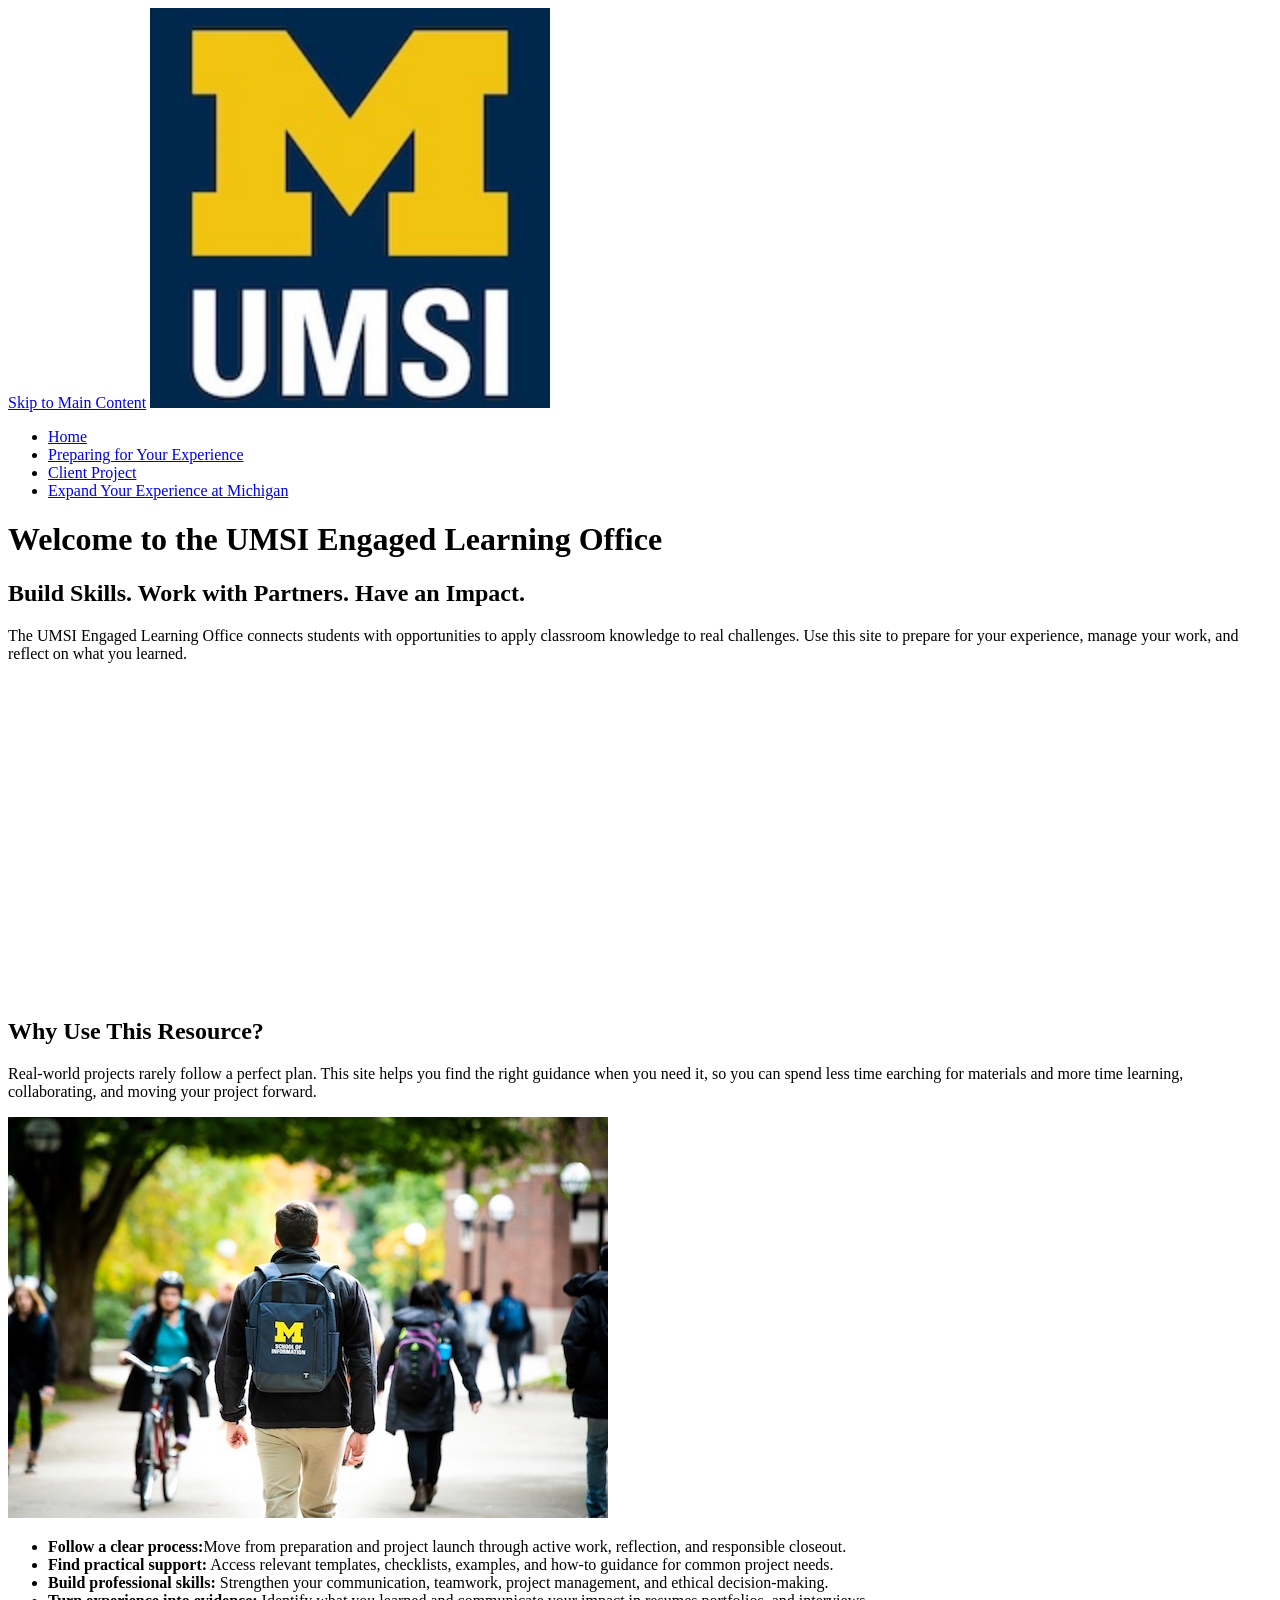
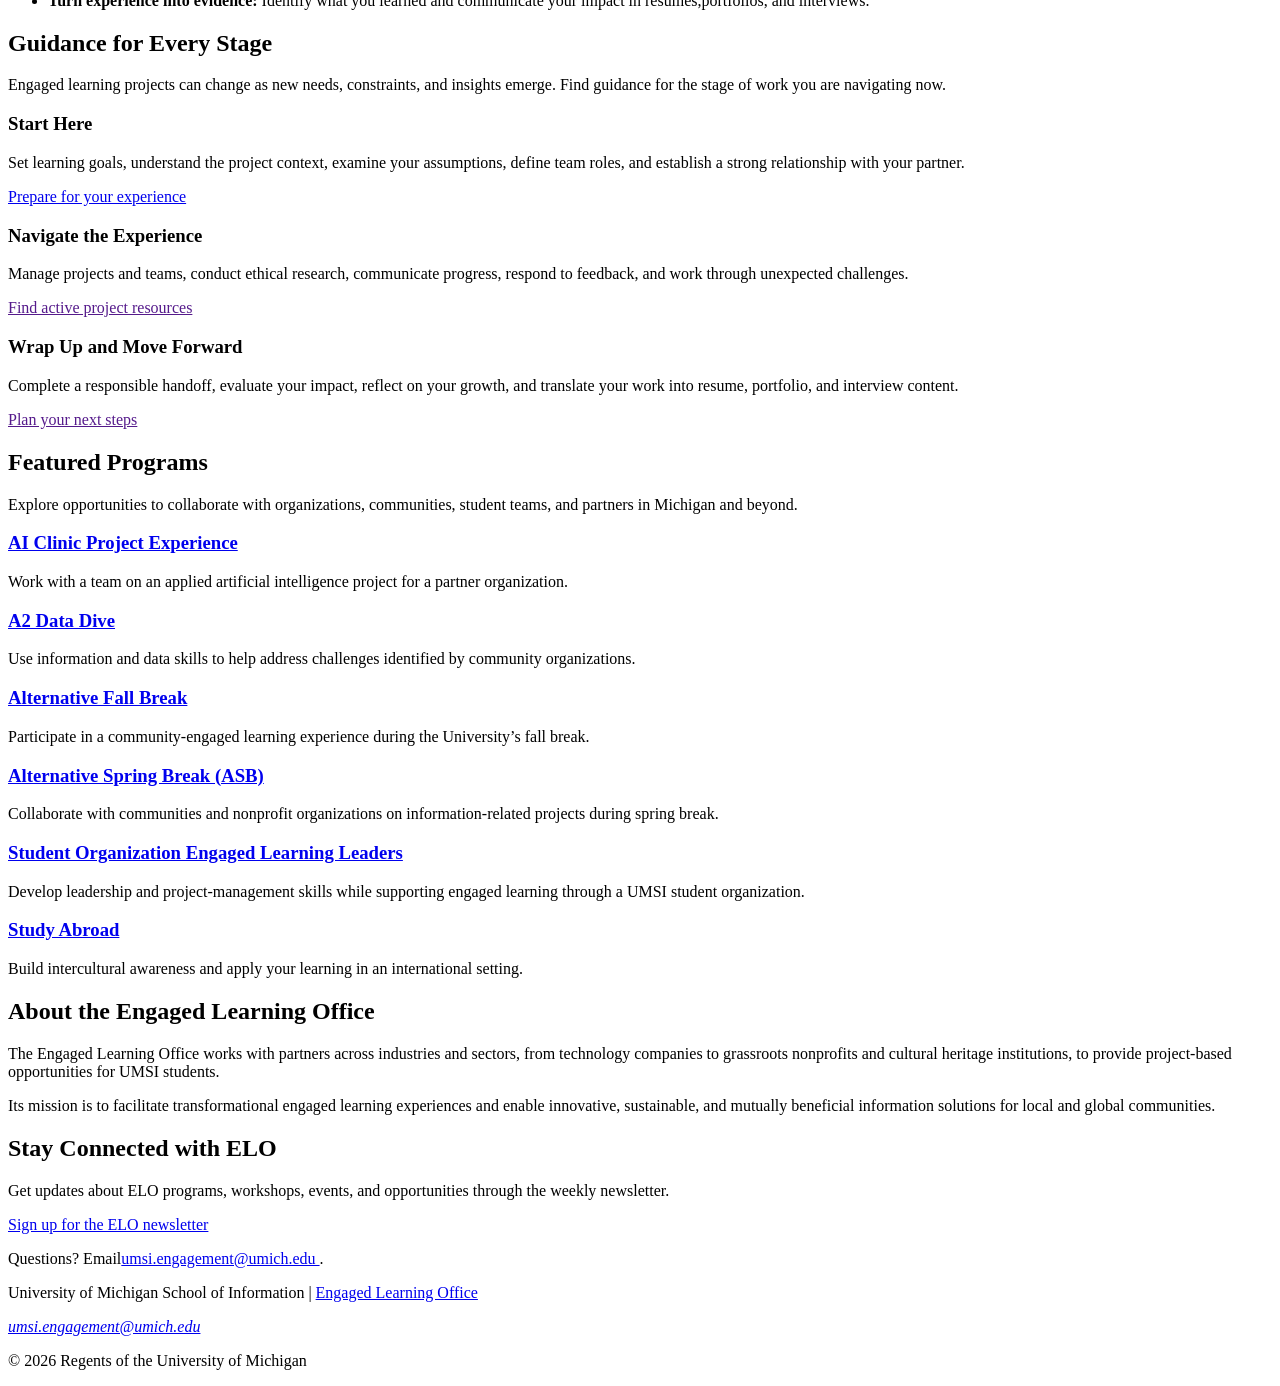
<file: client_project.html>
<!DOCTYPE html>
<html lang="en">
<head>
    <meta charset="UTF-8">
    <meta name="viewport" content="width=device-width, initial-scale=1.0">
    <title>Document</title>
</head>
<body>
  <header>
  <a href = "#main">Skip to Main Content</a>
        <img src="images/UMSI_signature_vertical_informal_solidblue.jpg" alt="UMSI Logo">
        <nav>
            <ul>
                <li><a href = "index.html">Home</a></li>
                <li><a href = "prep.html">Preparing for Your Experience</a></li>
                <li><a href = "client_project"> Client Project</a> </a></li>
                <li><a href = "expand_your_experience"> Expand Your Experience at Michigan</a></li>
            </ul>
        </nav>
    <h1>Welcome to the UMSI Engaged Learning Office</h1>

    </header>
    <main id="main">
    <section>
      <h2>Build Skills. Work with Partners. Have an Impact.</h2>
      <p>
       The UMSI Engaged Learning Office connects students with opportunities to apply classroom knowledge to real challenges. Use this site to prepare for your experience, manage your work, and reflect on what you learned.
      </p>

      <iframe width="560px" height="315px" src="https://www.youtube.com/embed/81ZO9RfIJEQ?si=tBp82YWZMl1u7CVS" title="YouTube video player" frameborder="0" allow="accelerometer; autoplay; clipboard-write; encrypted-media; gyroscope; picture-in-picture; web-share" referrerpolicy="strict-origin-when-cross-origin" allowfullscreen></iframe>
         <!-- Note: this iframe might cause an Axe ARIA error - that's not on you that's on YouTube! -->
    </section>

<section>
    <h2>Why Use This Resource?</h2>

    <p>Real-world projects rarely follow a perfect plan. This site helps you find the right guidance when you need it, so you can spend less time earching for materials and more time learning, collaborating, and moving your project forward.
    </p>
        <img src="images/UMSI_CampusFall_UMSIBackpack_02.jpg" alt="A student wears a UMSI backpack in fall on the drag.">
    <ul>
        <li><strong>Follow a clear process:</strong>Move from preparation and project launch through active work, reflection, and responsible closeout.</li>
        <li><strong>Find practical support:</strong> Access relevant templates, checklists, examples, and how-to guidance for common project needs.</li>
        <li><strong>Build professional skills:</strong> Strengthen your communication, teamwork, project management, and ethical decision-making.</li>
        <li><strong>Turn experience into evidence:</strong> Identify what you learned and communicate your impact in resumes,portfolios, and interviews.</li>
    </ul>
</section>

 <section>
    <h2>Guidance for Every Stage</h2>
    <p>Engaged learning projects can change as new needs, constraints, and insights emerge. Find guidance for the stage of work you are navigating <srong>now.</strong></p>
    <article>
      <h3>Start Here</h3>
      <p>Set learning goals, understand the project context, examine your assumptions, define team roles, and establish a strong relationship with your partner.</p>
      <a href="prep.html">Prepare for your experience</a>
    </article>

    <article>
      <h3>Navigate the Experience</h3>
      <p>Manage projects and teams, conduct ethical research, communicate progress, respond to feedback, and work through unexpected challenges.</p>
      <a href="">Find active project resources</a>
    </article>

    <article>
      <h3>Wrap Up and Move Forward</h3>
      <p>Complete a responsible handoff, evaluate your impact, reflect on your growth, and translate your work into resume, portfolio, and interview content.</p>
      <a href="">Plan your next steps</a>
    </article>
  </section>

   <section>
    <h2>Featured Programs</h2>
    <p>Explore opportunities to collaborate with organizations, communities, student teams, and partners in Michigan and beyond.</p>
    <article>
    <h3><a href="https://mcompass.umich.edu/_portal/tds-program-brochure?programid=12810">AI Clinic Project Experience</a></h3>
    <p>Work with a team on an applied artificial intelligence project for a partner organization.</p>
    </article>

    <article>
    <h3><a href="https://mcompass.umich.edu/_portal/tds-program-brochure?programid=12556">A2 Data Dive</a></h3>
    <p>Use information and data skills to help address challenges identified by community organizations.</p>
    </article>

     <article>
      <h3><a href="https://mcompass.umich.edu/_portal/tds-program-brochure?programid=11297">Alternative Fall Break</a></h3>
      <p>Participate in a community-engaged learning experience during the University’s fall break.</p>
    </article>

    <article>
      <h3><a href="https://mcompass.umich.edu/_portal/tds-program-brochure?programid=10621">Alternative Spring Break (ASB)</a></h3>
       <p>Collaborate with communities and nonprofit organizations on information-related projects during spring break.</p>
    </article>

    <article>
      <h3><a href="https://mcompass.umich.edu/_portal/tds-program-brochure?programid=12294">Student Organization Engaged Learning Leaders</a></h3>
       <p>Develop leadership and project-management skills while supporting engaged learning through a UMSI student organization.</p>
    </article>

    <article>
      <h3><a href="https://www.si.umich.edu/student-life/study-abroad">Study Abroad</a></h3>
      <p>Build intercultural awareness and apply your learning in an international setting. </p>
    </article>
   </section>
  <section>
    <h2>About the Engaged Learning Office</h2>
    <p>The Engaged Learning Office works with partners across industries and sectors, from technology companies to grassroots nonprofits and cultural heritage institutions, to provide project-based opportunities for UMSI students.</p>
    <p>Its mission is to facilitate transformational engaged learning experiences and enable innovative, sustainable, and mutually beneficial information solutions for local and global communities.</p>
  </section>
  <aside>
    <h2>Stay Connected with ELO</h2>
    <p>Get updates about ELO programs, workshops, events, and opportunities through the weekly newsletter.</p>
    <div>
       <a href="https://umsi.info/elo-newsletter"> Sign up for the ELO newsletter</a>
    </div>
    <p>Questions? Email<a href="mailto:umsi.engagement@umich.edu">umsi.engagement@umich.edu </a>.</p>
  </aside>


        <!-- Content taken & modified from UMGPT with the prompt, "Write me a webpage of intro content to help meet the following requirements - this is for the home page": and then pasted in the client objectives & project requirements"
        UMGPT. (2026). UMGPT ( GPT-5.6 Sol September 7th version) [Large language model]. -->
    </main>
    <footer>
        <p>University of Michigan School of Information | <a href="https://www.si.umich.edu/programs/engaged-learning/about-engaged-learning-office">Engaged Learning Office </a></p>
      <address>
        <a href="mailto:umsi.engagement@umich.edu">umsi.engagement@umich.edu</a>
      </address>
      <p>&copy; 2026 Regents of the University of Michigan</p>
    </footer>
</body>
</html>
</file>
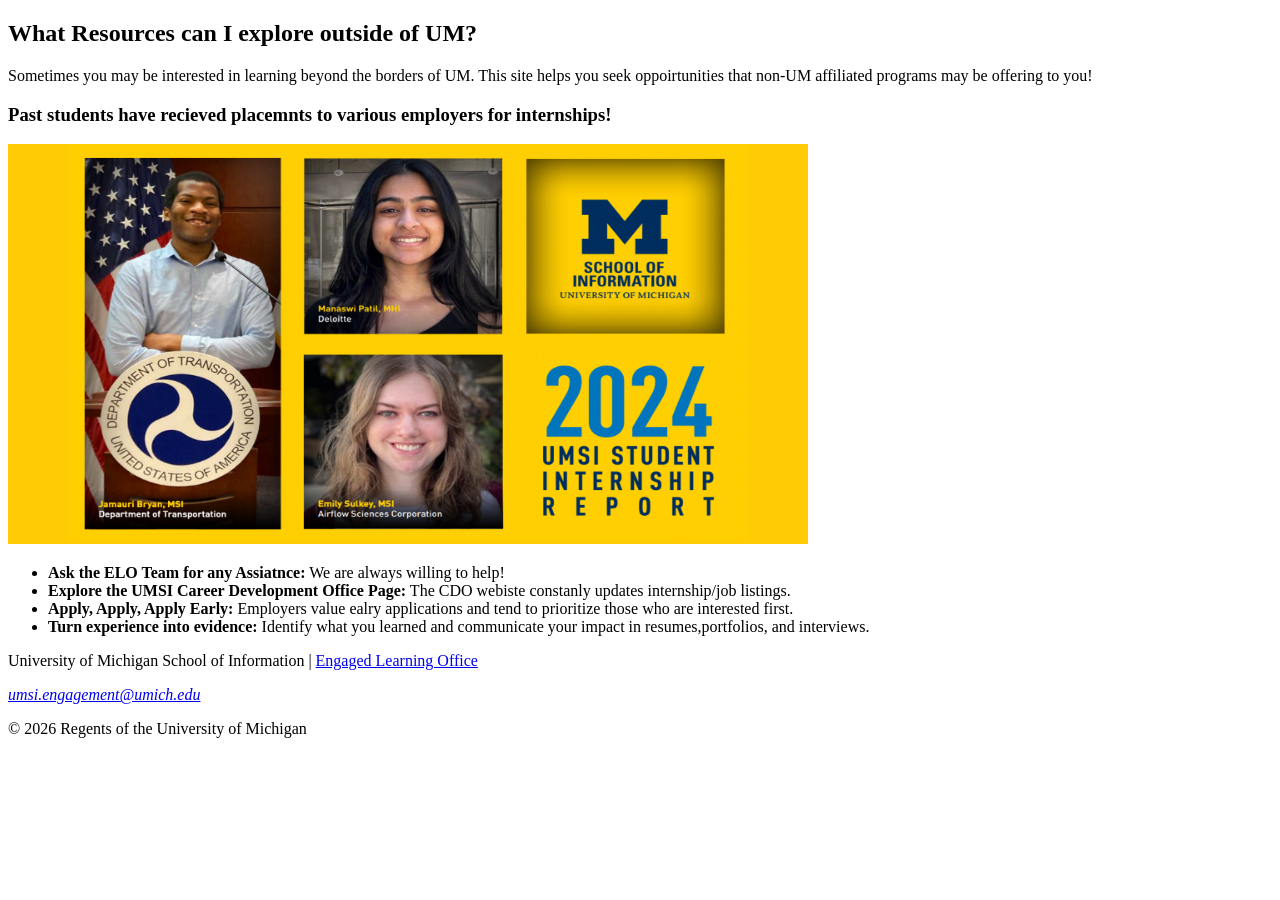
<file: expand_your_experience.html>
<!DOCTYPE html>
<html lang="en">
<head>
    <meta charset="UTF-8">
    <meta name="viewport" content="width=device-width, initial-scale=1.0">
    <title>Document</title>
</head>
<body>
 <h2> What Resources can I explore outside of UM?</h2>

    <p> Sometimes you may be interested in learning beyond the borders of UM. This site helps you seek oppoirtunities that non-UM affiliated programs may be offering to you!
    </p>
    <h3> Past students have recieved placemnts to various employers for internships!</h3>
        <img width="800px" height="400px"src="Hero image [template] (5).png" alt="UMSI studnets showcasing their external internship placements.">
    <ul>
        <li><strong>Ask the ELO Team for any Assiatnce:</strong> We are always willing to help!</li>
        <li><strong>Explore the UMSI Career Development Office Page:</strong> The CDO webiste constanly updates internship/job listings.</li>
        <li><strong>Apply, Apply, Apply Early:</strong> Employers value ealry applications and tend to prioritize those who are interested first.</li>
        <li><strong>Turn experience into evidence:</strong> Identify what you learned and communicate your impact in resumes,portfolios, and interviews.</li>
    </ul>
</section>
</main>
    <footer>
        <p>University of Michigan School of Information | <a href="https://www.si.umich.edu/programs/engaged-learning/about-engaged-learning-office">Engaged Learning Office </a></p>
      <address>
        <a href="mailto:umsi.engagement@umich.edu">umsi.engagement@umich.edu</a>
      </address>
      <p>&copy; 2026 Regents of the University of Michigan</p>
    </footer>

</body>
</html>
</file>
